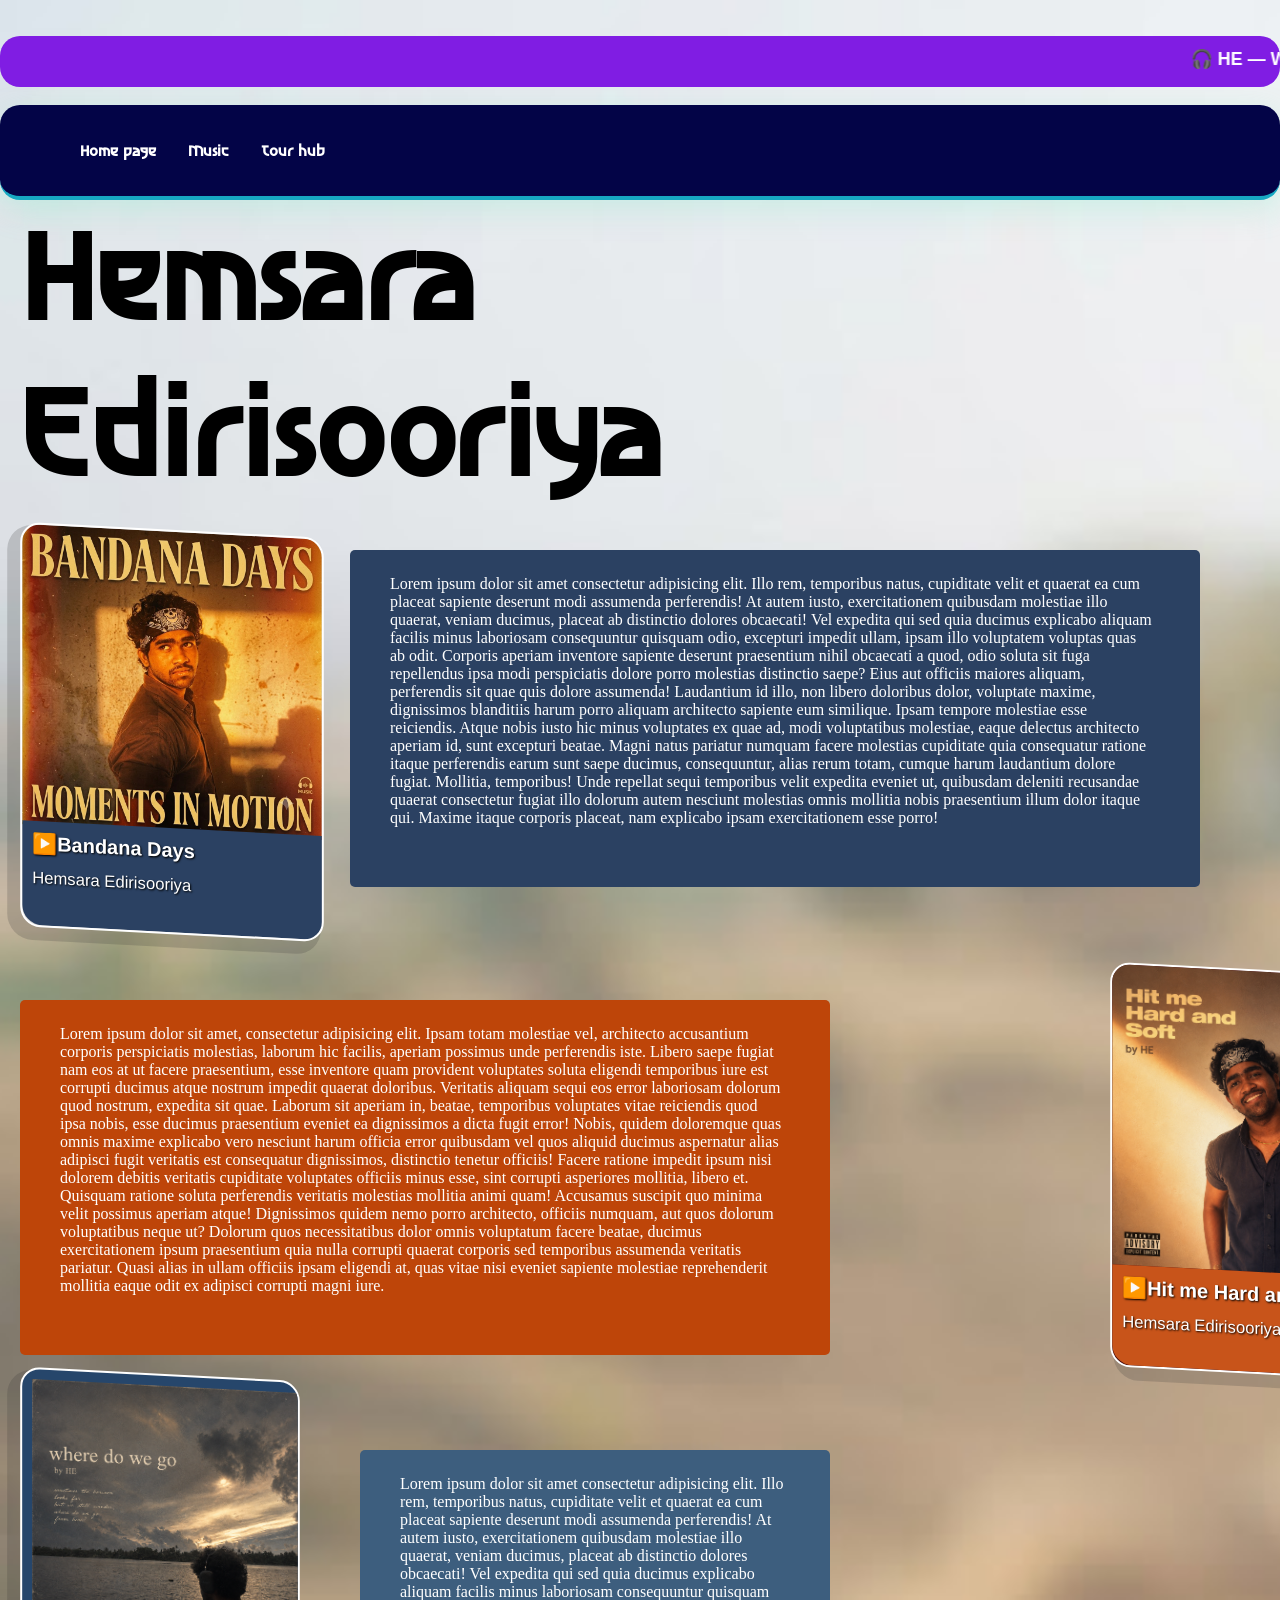
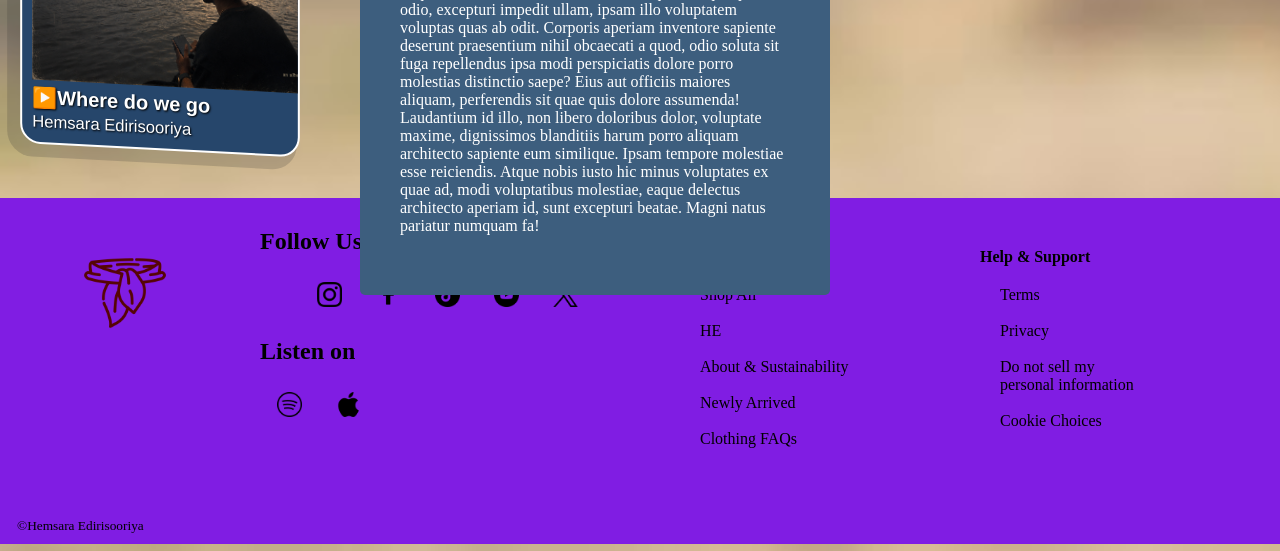
<file: index.html>
<!DOCTYPE html>
<html lang="en">

<head>
    <meta charset="UTF-8">
    <meta name="viewport" content="width=device-width, initial-scale=1.0">
    <title>Hemsara Edirisooriya</title>
    <link rel="stylesheet" href="assets/css/index.css">
    <link rel="stylesheet" href="image.css">
    <link rel="stylesheet" href="assets\css\tour.css">
</head>

<body>
    <style>
        
    </style>



    <br>
    <br>

    <!--Used for the marquee part of this-->
<div class="marquee">
    <div class="marquee-content">
    <marquee>🎧 HE — WORLD TOUR 2026 • 🌍 Colombo • Dubai • London • Tokyo • New York •  
    🎟️ Tickets selling fast • VIP passes available • Meet & Greet slots limited •</marquee>
    </div>
</div>

<br>



    <div>
        <nav class="navbar">
            <ul class="nav-links">
                <li><a href="index.html">Home page</a></li>
                <li><a href="music.html">Music</a></li>
                <li><a href="tour.html">Tour hub</a></li>
            </ul>
        </nav>
    </div>


    <h1 class="h-1 btn">Hemsara</h1>
    <h1 class="h-1 btn">Edirisooriya</h1>
    <br>

<!--MADE THE FIRST CARD HERE-->
    <div class="card-1">
        <div class="cardbrightfilter"></div>
        <img width="300px" height="300" src="assets/image/64a7b657-98d7-4a39-a320-bb64987f6c6b.jpg" alt="HE-cover">

        <div class="cardbottom">
            <div class="cardbottomtitle"><b>▶️Bandana Days</b></div>
            <small>Hemsara Edirisooriya</small>
        </div>
    </div>


    <p class="go padding-2 cal">Lorem ipsum dolor sit amet consectetur adipisicing elit. Illo rem, temporibus natus, cupiditate velit et quaerat ea cum placeat sapiente deserunt modi assumenda perferendis! At autem iusto, exercitationem quibusdam molestiae illo quaerat, veniam ducimus, placeat ab distinctio dolores obcaecati! Vel expedita qui sed quia ducimus explicabo aliquam facilis minus laboriosam consequuntur quisquam odio, excepturi impedit ullam, ipsam illo voluptatem voluptas quas ab odit. Corporis aperiam inventore sapiente deserunt praesentium nihil obcaecati a quod, odio soluta sit fuga repellendus ipsa modi perspiciatis dolore porro molestias distinctio saepe? Eius aut officiis maiores aliquam, perferendis sit quae quis dolore assumenda! Laudantium id illo, non libero doloribus dolor, voluptate maxime, dignissimos blanditiis harum porro aliquam architecto sapiente eum similique. Ipsam tempore molestiae esse reiciendis. Atque nobis iusto hic minus voluptates ex quae ad, modi voluptatibus molestiae, eaque delectus architecto aperiam id, sunt excepturi beatae. Magni natus pariatur numquam facere molestias cupiditate quia consequatur ratione itaque perferendis earum sunt saepe ducimus, consequuntur, alias rerum totam, cumque harum laudantium dolore fugiat. Mollitia, temporibus! Unde repellat sequi temporibus velit expedita eveniet ut, quibusdam deleniti recusandae quaerat consectetur fugiat illo dolorum autem nesciunt molestias omnis mollitia nobis praesentium illum dolor itaque qui. Maxime itaque corporis placeat, nam explicabo ipsam exercitationem esse porro!</p>

<br>
<br>


<div class="card-2">
        <div class="cardbrightfilter"></div>
        <img width="300px" height="300" src="assets/image/f82987a6-db7a-4ed3-85cd-2dc9d11b84f2.png" alt="HE-cover">

        <div class="cardbottom2">
            <div class="cardbottomtitle2"><b>▶️Hit me Hard and Soft</b></div>
            <small>Hemsara Edirisooriya</small>
        </div>
    </div>

            <p class="go1 padding-3">Lorem ipsum dolor sit amet, consectetur adipisicing elit. Ipsam totam molestiae vel, architecto accusantium corporis perspiciatis molestias, laborum hic facilis, aperiam possimus unde perferendis iste. Libero saepe fugiat nam eos at ut facere praesentium, esse inventore quam provident voluptates soluta eligendi temporibus iure est corrupti ducimus atque nostrum impedit quaerat doloribus. Veritatis aliquam sequi eos error laboriosam dolorum quod nostrum, expedita sit quae. Laborum sit aperiam in, beatae, temporibus voluptates vitae reiciendis quod ipsa nobis, esse ducimus praesentium eveniet ea dignissimos a dicta fugit error! Nobis, quidem doloremque quas omnis maxime explicabo vero nesciunt harum officia error quibusdam vel quos aliquid ducimus aspernatur alias adipisci fugit veritatis est consequatur dignissimos, distinctio tenetur officiis! Facere ratione impedit ipsum nisi dolorem debitis veritatis cupiditate voluptates officiis minus esse, sint corrupti asperiores mollitia, libero et. Quisquam ratione soluta perferendis veritatis molestias mollitia animi quam! Accusamus suscipit quo minima velit possimus aperiam atque! Dignissimos quidem nemo porro architecto, officiis numquam, aut quos dolorum voluptatibus neque ut? Dolorum quos necessitatibus dolor omnis voluptatum facere beatae, ducimus exercitationem ipsum praesentium quia nulla corrupti quaerat corporis sed temporibus assumenda veritatis pariatur. Quasi alias in ullam officiis ipsam eligendi at, quas vitae nisi eveniet sapiente molestiae reprehenderit mollitia eaque odit ex adipisci corrupti magni iure.</p>

<!--MADE THE THIRD CARD HERE-->  
    <div class="card-3 cardbottom3">
        <img width="300px" height="300" src="assets/image/03aaeba1-d954-4e86-a834-14c4973480a0.png" alt="HE-cover">

        <p><b>▶️Where do we go</b></p>
        <small>Hemsara Edirisooriya</small>
    </div>


    <p class="go2 padding-4 cal3">Lorem ipsum dolor sit amet consectetur adipisicing elit. Illo rem, temporibus natus, cupiditate velit et quaerat ea cum placeat sapiente deserunt modi assumenda perferendis! At autem iusto, exercitationem quibusdam molestiae illo quaerat, veniam ducimus, placeat ab distinctio dolores obcaecati! Vel expedita qui sed quia ducimus explicabo aliquam facilis minus laboriosam consequuntur quisquam odio, excepturi impedit ullam, ipsam illo voluptatem voluptas quas ab odit. Corporis aperiam inventore sapiente deserunt praesentium nihil obcaecati a quod, odio soluta sit fuga repellendus ipsa modi perspiciatis dolore porro molestias distinctio saepe? Eius aut officiis maiores aliquam, perferendis sit quae quis dolore assumenda! Laudantium id illo, non libero doloribus dolor, voluptate maxime, dignissimos blanditiis harum porro aliquam architecto sapiente eum similique. Ipsam tempore molestiae esse reiciendis. Atque nobis iusto hic minus voluptates ex quae ad, modi voluptatibus molestiae, eaque delectus architecto aperiam id, sunt excepturi beatae. Magni natus pariatur numquam fa!</p>

<br>

<!--This is the footer part of the tour.html page-->
<footer>
        <div class="foot">
            <div class="footer_col1" style="grid-area: box-1;">
                <img src="assets\icon\bandana.png" alt="he_icon" width="90px" />
            </div>
            <div class="footer_col2" style="grid-area: box-2;">
                <div class="col_2_row1">
                    <h2>Follow Us On</h2>
                </div>
            </div>
            <dir class="col_2_row2" style="grid-area: box-3;">
                <div class="social_ico">
                    <img src="assets\icon\instagram (1).png" alt="instagram" width="25px"/>
                </div>
                <div class="social_ico">
                    <img src="assets\icon\facebook.png" alt="facebook" width="25px" />
                </div>
                <div class="social_ico">
                    <img src="assets\icon\tiktok.png" alt="tiktok" width="25px" />
                </div>
                <div class="social_ico">
                <img src="assets\icon\youtube.png" alt="youtube" width="25px" />
                </div>
                <div class="social_ico">
                    <img src="assets\icon\twitter.png" alt="twitter" width="25px" />
                </div>
            </dir>
            <div class="col_2_row3" style="grid-area: box-4;">
                <h2 class="music_ico">Listen on</h2>
            </div>
            <div class="col_2_row4" style="grid-area: box-5;">
                <div class="social_music">
                    <div class="music_ico">
                        <img src="assets\icon\spotify.png" alt="spotify" width="25px" />
                    </div>
                    <div class="music_ico">
                        <img src="assets\icon\apple.png" alt="apple_music" width="25px" />
                    </div>
                </div>
            </div>
            <div class="col_4" style="grid-area: box-6;">
                <h4>Clothing</h4>
                <ul>
                    <li><a href="#">Shop All</a></li><br>
                    <li><a href="#"">HE</a></li><br>
                    <li><a href="#">About & Sustainability</a></li><br>
                    <li><a href="#">Newly Arrived</a></li><br>
                    <li><a href="#">Clothing FAQs</a></li>
                </ul>
            </div>

            <div class="col_5" style="grid-area: box-7;">
                <h4>Help & Support</h4>
                <ul>
                    <li><a href="#">Terms</a></li><br>
                    <li><a href="#">Privacy</a></li><br>
                    <li><a href="#">Do not sell my <br> personal information</a></li><br>
                    <li><a href="#">Cookie Choices</a></li>

                </ul>
            </div>

            </div>
            <div class="col_6" style="grid-area: box-8;">
                <p>©️Hemsara Edirisooriya</p>
            </div>
        </div>

    </footer>
</body>

</html>
</file>
<file: assets/css/index.css>
@import url('https://fonts.googleapis.com/css2?family=Asimovian&display=swap');

div marquee{
    animation-fill-mode: both;
}

body{
            background-image: url("../image/70d1ff1d-a4ed-4a4d-bc48-9213e0428168.jpg");
            background-size: cover;
            background-repeat: no-repeat;
            width:100%;
            height:100%;
        }

.navbar{
    color:beige;
    background-color:rgb(3, 4, 71);
    padding:20px 40px;
    border-radius:20px;
    display: flex;
    justify-content: space-between;
    align-items:center;
    font-family: "Asimovian", sans-serif;
    border-bottom:4px solid rgb(23, 168, 194);
    box-shadow:0 10px 30px #7aecc644;
    animation: anime 0.5s ease forward;
}

.currentline{
            display:inline;
        }

.h-1{
    font-family: "Asimovian", sans-serif;
    font-size: 120px;
    margin: 0;
    position: relative;
    left:20px;
    color: black;
    overflow: hidden;
    transition: color 0.4s ease;
}

.h-1::before{ transform:translateY(100%);
}

.h-1 span {
    display: inline-block;
    transform: translateY(100%);
    transition: transform 0.4s ease, color 0.4s ease;
}

.h-1:hover{
    color: rgb(62, 167, 237);
}

.nav-links{
    list-style:none;
    display:flex;
    gap:32px;
    color:antiquewhite;
    transition:font-size 0.5s ease;
}

.nav-links a{
    text-decoration: none;
    color: white;
    font-size: 15px;
    font-weight: 600;
    display: inline-block;
    transition: font-size 0.3s ease, color 0.3s ease;
}

.nav-links a:hover{
    font-size: 18px;
    color: rgb(44, 168, 251);
}

.image{
    position:absolute;
    right:1200px;
}


/* used this for the 1st card */
.padding-2{
            background-color:rgb(43, 65, 98);
            padding: 25px 45px 60px 40px;
            color:white;
            /*text-shadow: black 1px 1px 2px; */
        }

        .cal{
            padding: 25px 45px 60px 40px;
            float:left;
        }
        
.go{
    box-shadow: 2px;
    border-radius:5px;
    position:absolute;
    right:80px;
    top:550px;
    left:350px;
}



/*used for the 2nd card */
.padding-3{
            background-color:rgb(200, 84, 26);
            padding: 25px 45px 60px 40px;
            color:rgb(255, 255, 255);
            /*text-shadow: black 1px 1px 2px; */
        }

        .cal2{
            padding: 25px 45px 60px 40px;
            float:left;
        }
        
.go{
    box-shadow: 2px;
    border-radius:5px;
    position:absolute;
    right:80px;
    top:550px;
    left:350px;
}



/* Used for marquee */
.marquee {
    width: 100%;
    overflow: hidden;
    background: rgb(128, 29, 227);
    color: white;
    font-weight:bolder;
    padding: 12px 0;
    border-radius:20px;
    position: relative;
}

.marquee-content {
    display: inline-block;
    white-space: nowrap;
    animation: scroll 20s linear infinite;
    font-size: 18px;
    font-family: Arial, sans-serif;
}
</file>
<file: image.css>
/* This is for the 1st card */
.card-1 {
    width: 300px;
    height: 400px;
    background: lightgrey;
    border-radius: 20px;
    box-shadow: -8px 8px 0px 5px rgb(50, 50, 50, 0.2);
    border: solid 2px white;
    overflow: hidden;
    position: relative;
    left:20px;
    transition: all 0.5s ease;
    font-family: Verdana, Geneva, Tahoma, sans-serif;
    transform: rotate(3deg) skewX(3deg);
}

.cardtop {
    width: 100%;
    height: 70%;
    display: flex;
    justify-content: center;
    align-items: center;
    transition: all 0.1s ease;
    color: #7f1313;
    position:absolute;
    right:130px;
}

.cardtop p {
    font-size: 20px;
    font-weight: 500;
    padding-left: 2px;
}

.cardbottom {
    width: 100%;
    height: 21%;
    position: absolute;
    left: 0;
    bottom: 0;
    border-end-start-radius: 20px;
    border-end-end-radius: 20px;
    background-color: rgb(43, 65, 98);  /* This changed the color too */
    font-weight: 500;
    font-size: 20px;
    padding: 10px;
    color: #ffffff;
    text-shadow: black 1px 1px 2px;
    transition: all 0.2s ease;
    z-index: 2;
}



.cardbottom hr {
    height: 3px;
    background-color: black;
}

.cardbottomtitle {
    margin-bottom: 10px;
}

.cardbottomprice {
    display: flex;
    justify-content: end;
    margin-top: 10px;
    border-top: 2px solid lightgrey;
}

.cardbrightfilter {
    width: 450px;
    height: 200px;
    background-color: rgb(255, 255, 255, 0.5);
    position: absolute;
    transform: rotate(-40deg) translateX(-15%) translateY(-160%);
    transition: all 0.5s ease;
    z-index: 1;
}

/*.card1newfilter {
    width: 75px;
    height: 30px;
    border-radius: 25px;
    background-color: #416de4;
    position: absolute;
    z-index: 2;
    display: flex;
    color: white;
    align-items: center;
    justify-content: center;
    border-top-right-radius: 0px;
    border-top-left-radius: 0px;
    border-bottom-left-radius: 0px;
    font-weight: 500;
}  */

.card-1:hover {
    transform: translateY(-5%);
    box-shadow: 0px 20px 10px rgb(50, 50, 50, 0.2);
}

/* .card-1:hover .cardbrightfilter {
    transform: rotate(-42deg) translateX(-15%) translateY(-79%);
} */

.card-1:active .cardtop {
    transform: scale(1.05);
}

.card-1:active .cardbottom {
    background-color: #6982fc;
    color: white;
}

.card-1:active .cardbottom hr {
    background-color: white;
}






/* This is for the 2nd card */
.card-2 {
    width: 300px;
    height: 400px;
    background: rgb(70, 10, 10);
    border-radius: 20px;
    box-shadow: 8px 8px 0px 5px rgb(50, 50, 50, 0.2);
    border: solid 2px white;
    overflow: hidden;
    position: relative;
    left:1110px;
    transition: all 0.5s ease;
    font-family: Verdana, Geneva, Tahoma, sans-serif;
    transform: rotate(3deg) skewX(3deg);
}


.cardbottom2 {
    width: 100%;
    height: 25%;
    position: absolute;
    left: 0;
    bottom: 0;
    border-end-start-radius: 20px;
    border-end-end-radius: 20px;
    background-color: rgb(200, 84, 26);  /* This changed the color too */
    font-weight: 500;
    font-size: 20px;
    padding: 10px;
    color: #ffffff;
    text-shadow: black 1px 1px 2px;
    transition: all 0.2s ease;
    z-index: 2;
    box-sizing: border-box;
}

.cardbottom2 hr {
    height: 3px;
    background-color: black;
}

.cardbottomtitle2 {
    margin-bottom: 10px;
}

.card-2:hover {
    transform: translateY(-5%);
    box-shadow: 0px 20px 10px rgb(50, 50, 50, 0.2);
}

/* .card-1:hover .cardbrightfilter {
    transform: rotate(-42deg) translateX(-15%) translateY(-79%);
} */

.card-2:active .cardtop {
    transform: scale(1.05);
}

.card-2:active .cardbottom {
    background-color: #6982fc;
    color: white;
}

.card-2:active .cardbottom hr {
    background-color: white;
}




            .alignn{
                display: flex;
                gap: 20px;
                justify-content: center; /* or flex-start */
                align-items: flex-start;
                flex-wrap: wrap;
                position:relative; /* allows stacking on smaller screens */
                left:1100px;
            }


            /* THIS IS THE 2ND PARA STYLE, FOR SOME REASON THIS DUPLICATE WILL NOT BE DELETED */
            .padding-3{
                        background-color:rgb(190, 69, 9);
                        padding: 25px 45px 60px 40px;
                        color: white;
                    }

                    .cal2{
                        padding: 25px 45px 60px 40px;
                        float:left;
                    }
                    
            .go1{
                box-shadow: 2px;
                border-radius:5px;
                position:absolute;
                right:450px;
                top:1000px;
                left:20px;
            }



/* This is for the 3rd card */
.card-3 {
    width: 300px;
    height: 300px;
    background: rgb(2, 94, 34);
    border-radius: 20px;
    box-shadow: -8px 8px 0px 5px rgb(50, 50, 50, 0.2);
    border: solid 2px white;
    overflow: hidden;
    position: relative;
    left:20px;
    transition: all 0.5s ease;
    font-family: Verdana, Geneva, Tahoma, sans-serif;
    transform: rotate(3deg) skewX(3deg);
}


.cardbottom3 {
    width: 20%;
    height: 41%;
    border-end-start-radius: 20px;
    border-end-end-radius: 20px;
    background-color: rgb(38, 70, 107);  /* This changed the color too */
    font-weight: 500;
    font-size: 20px;
    padding: 10px;
    color: #ffffff;
    text-shadow: black 1px 1px 2px;
    transition: all 0.2s ease;
}

.cardbottomtitle3 {
    margin-bottom: 10px;
}

.card-3:hover {
    transform: translateY(-5%);
    box-shadow: 0px 20px 10px rgb(50, 50, 50, 0.2);
}

/* .card-1:hover .cardbrightfilter {
    transform: rotate(-42deg) translateX(-15%) translateY(-79%);
} */

.card-3:active .cardtop {
    transform: scale(1.05);
}

.card-3:active .cardbottom {
    background-color: #6982fc;
    color: white;
}

.card-3:active .cardbottom hr {
    background-color: white;
}



                    .alignn{
                        display: flex;
                        gap: 20px;
                        justify-content: center; /* or flex-start */
                        align-items: flex-start;
                        flex-wrap: wrap;
                        position:relative; /* allows stacking on smaller screens */
                        left:1100px;
                    }


                    /* used this for the 3rd paragrapgh card */
                    .padding-4{
                                background-color:rgb(61, 94, 126);
                                padding: 25px 45px 60px 40px;
                                color:white;
                                position:absolute;
                                left:30px;
                            }

                            .cal3{
                                padding: 25px 45px 60px 40px;
                                float:left;
                            }
                            
                    .go2{
                        box-shadow: 2px;
                        border-radius:5px;
                        position:absolute;
                        right:450px;
                        top:1450px;
                        left:360px;
                    }
</file>
